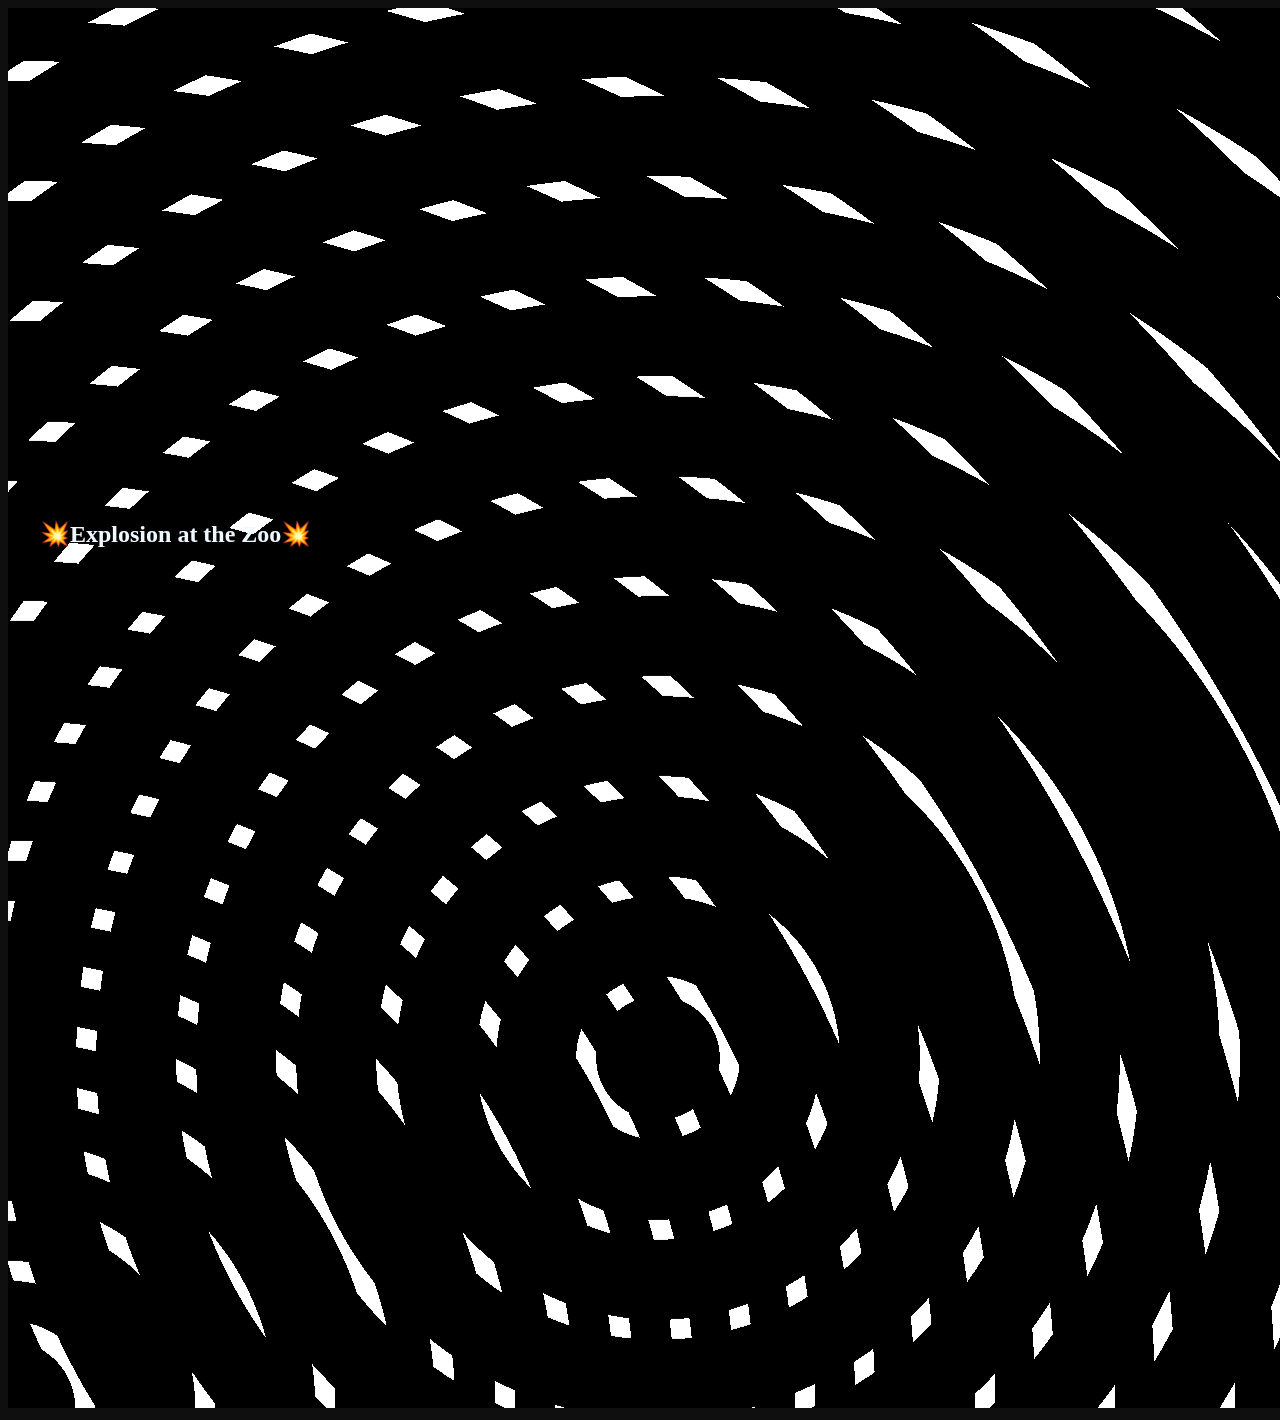
<file: index.html>
<!DOCTYPE html>
<html>
    <head>
        <meta charset="utf-8">
        <title>week5 shader jam</title>
        <meta name="description" content="">
        <meta name="viewport" content="width=device-width, initial-scale=1">
        <link rel="stylesheet" href="style.css">
    </head>
    <body>
        
            <h2>💥Explosion at the Zoo💥</h2>
          
        <canvas id="glcanvas" width="2000" height="1400"></canvas>
        <script src="shader.js" async defer></script>
        <!-- <script src="shader.js" ></script> -->
    </body>
</html>
</file>
<file: style.css>
body {
    background-color: #0f0f0f;
  }
  
  div {
    display: flex;
    justify-content: center;
    flex-wrap: wrap;
  }
  
  h1{
      margin: 0.5vw;
      color: rgb(200,200,200);
      text-decoration: none;
      font-family: system-ui;
      font-weight: 400;
      font-size: 36px;
      text-align: left;
  }

  h2{
    position: absolute;
    top: 500px;
    left: 40px;
    color: aliceblue;
  }
</file>
